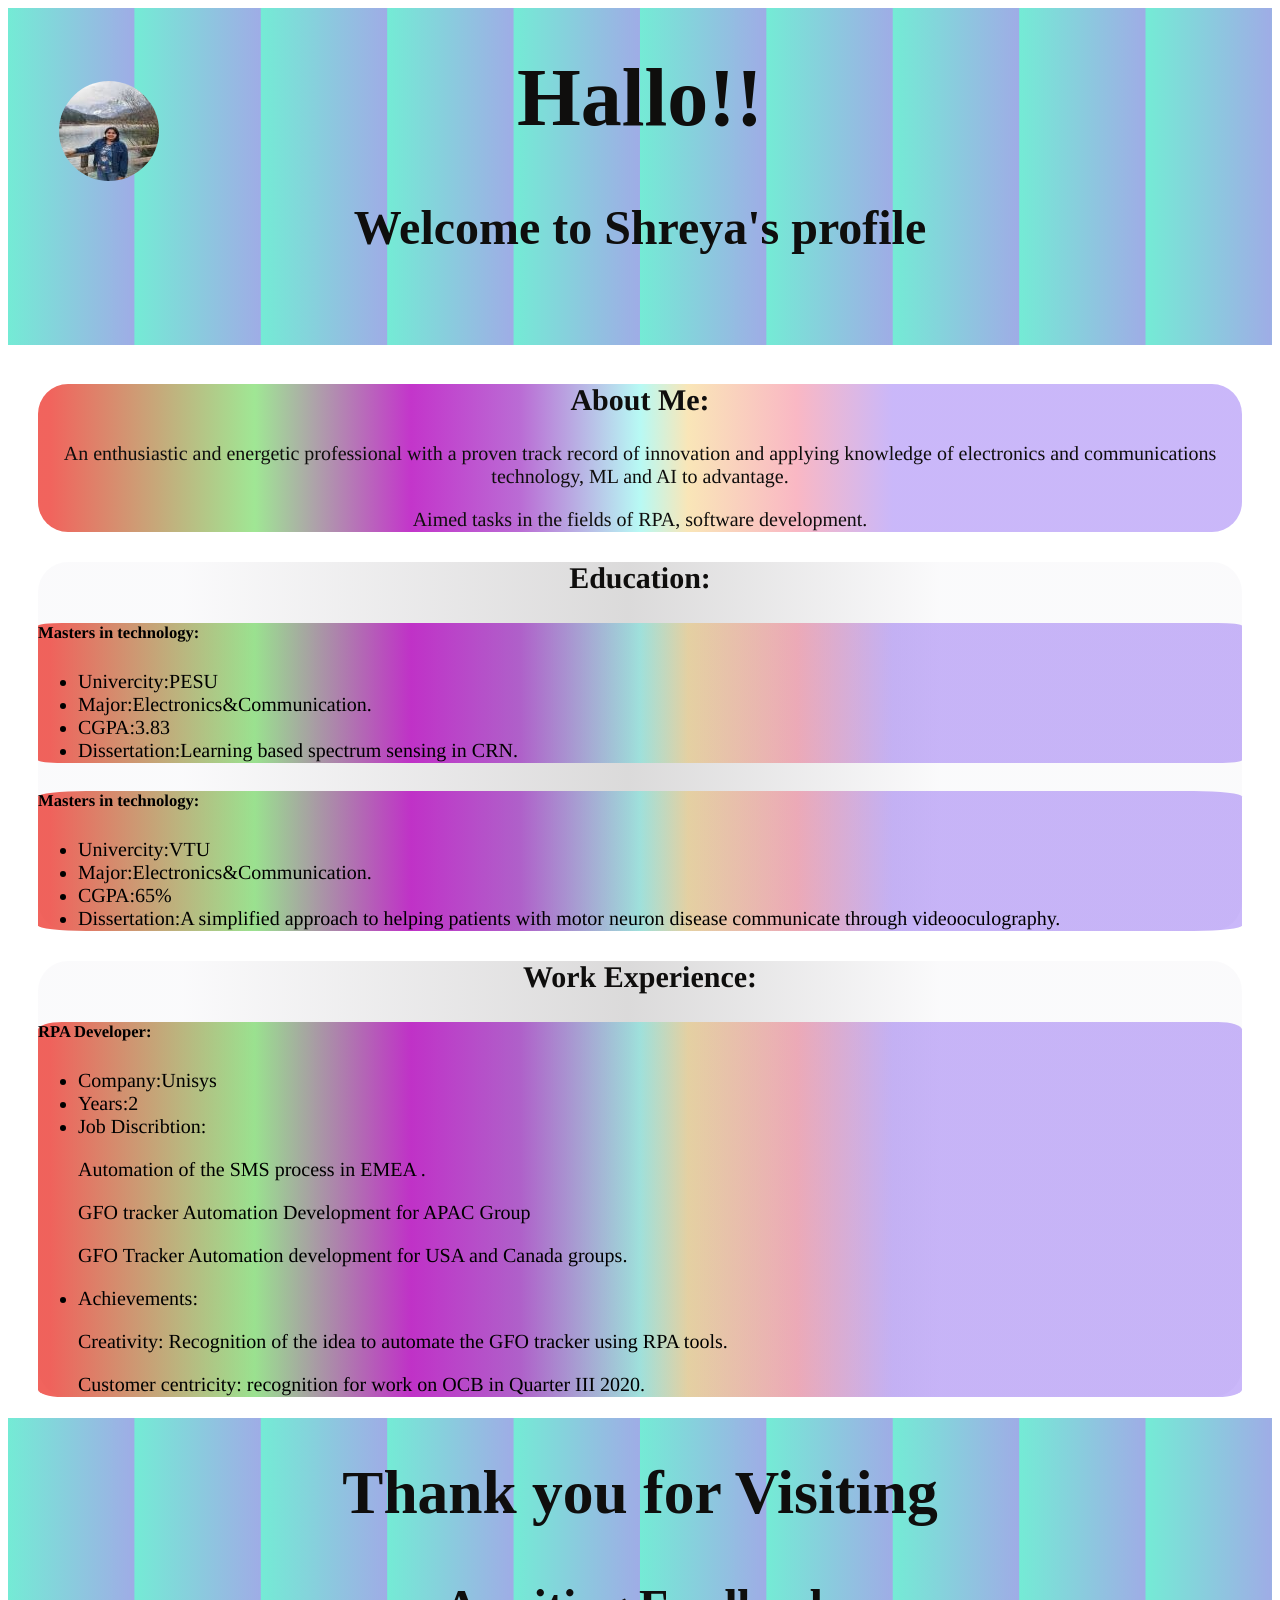
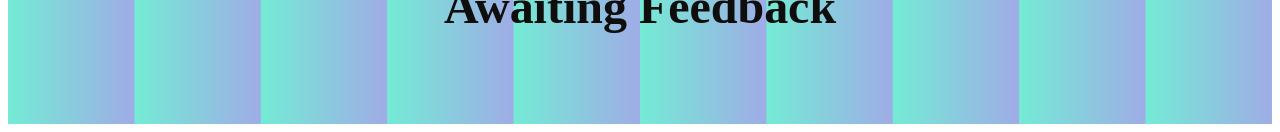
<file: profile.html>
<!DOCTYPE html>
<html lang="en">
<head>
    <meta charset="UTF-8">
    <meta http-equiv="X-UA-Compatible" content="IE=edge">
    <meta name="viewport" content="width=device-width, initial-scale=1.0">
    <title>Portfolio</title>
    <link rel="stylesheet" href="profile.css">
</head>
<body>
    <div class="bck_img">
       <div class="profile_img">
        <img src="profile.jpg" alt="profile_photo">
       </div>
       <div class="hallo">
        <h1>Hallo!!</h1>
        <h3>Welcome to Shreya's profile</h3>
       </div>

    </div>
       <div class="intro">
        <h2>About Me:</h2>
        <div class="intro_overlay"></div>
        <p>An enthusiastic and energetic professional with a proven track record of
            innovation and applying knowledge of electronics and communications
            technology, ML and AI to advantage.</p>
        <p>Aimed tasks in the fields of RPA, software development.</p>
    
    </div>
</div>
<div class="education">
 <h2>Education:</h2>
 <div class="mtech"><h5>Masters in technology:</h5>
    <div class="mtech_overlay"></div>
 <ul>
    <li>Univercity:PESU</li>
    <li>Major:Electronics&Communication.</li>
    <li>CGPA:3.83</li>
    <li>Dissertation:Learning based spectrum sensing in CRN.</p></li>
    </ul>
</div>
 <div class="btech"><h5>Masters in technology:</h5>
    <div class="btech_overlay"></div>
    <ul>
        <li>Univercity:VTU</li>
        <li>Major:Electronics&Communication.</li>
        <li>CGPA:65%</li>
        <li>Dissertation:A simplified approach to helping patients with motor neuron disease communicate through videooculography. </li>
    </ul>
</div>
</div>
<div class="work">
 <h2>Work Experience:</h2>
 <div class="unisys"><h5>RPA Developer:</h5>
    <div class="unisys_overlay"></div>
        <ul>
                <li>Company:Unisys</li>
                 <li>Years:2</li>
                 <li>Job Discribtion:
                    <p>Automation of the SMS process in EMEA .</p>
                    <p>GFO tracker Automation Development for APAC Group</p>
                    <p>GFO Tracker Automation development for USA and Canada groups.</p>
                 </li>
                 <li>Achievements:<p>Creativity: Recognition of the idea to automate the GFO tracker using
                    RPA tools.</p><p>Customer centricity: recognition for work on OCB in Quarter III 2020. </p></li>
            </ul>
     </div>
</div>
</div>
<div class="bck_img">
    <div class="hallo">
     <h2>Thank you for Visiting</h2>
     <h3>Awaiting Feedback</h3>
    </div>
</div>
</body>
</html>
</file>
<file: profile.css>
.bck_img{
    background-image: linear-gradient(to right, #74ebd5 0%, #9face6 100%);
    background-size:10%;
    text-align: center;
    margin-left: 0%;
    margin-right: 0%;
    padding: 5px;
    font-family: "Amazon Ember",Arial,sans-serif;
}
.profile_img{

        position: absolute;
        top: 9vh;
        left: 59px;
        right: 3px;
        width: 100px;
        height: 100px;
        border-radius: 188px;
        overflow: hidden;
        border-color: black;
        transition: box-shadow 0.3s;
        bottom: 120vh;

}
.hallo{

        font-size: 41px;
        color: #0f0e0d;
        position:relative;
        font-family: 'Lucida Sans', 'Lucida Sans Regular', 'Lucida Grande', 'Lucida Sans Unicode';
        text-align: center;
        bottom: 3vh;
        padding: 10px;
    

}
.bck_img:hover .hallo{
    transform:translateX(-40px);
    transition: transform 0.3s opacity 0.2s;
    box-shadow: 20px 10px 40px -4px rgb(0 0 0 / 95%);
}
.bck_img:hover .profile_img{
    transform:translateX(300px);
    transition: transform 0.3s opacity 0.2s;
    box-shadow: 20px 10px 40px -4px rgb(0 0 0 / 95%);
}
.intro{
    font-size:20px;
    text-rendering: geometricPrecision;
    color:#0f0e0d;
    position: relative;
    font-family:'Lucida Sans', 'Lucida Sans Regular', 'Lucida Grande', 'Lucida Sans Unicode';
    text-align:center;
    bottom:-1vh;
    margin: 30px;
    border-radius: 30px;
    background: linear-gradient(90deg, rgba(234,22,12,0.667571252133666) 1%, rgba(38,200,12,0.43787937538296573) 18%, rgba(183,12,192,0.832837358576243) 31%, rgba(142,12,185,0.605946602273722) 40%, rgba(12,236,218,0.2950222325258228) 50%, rgba(236,169,12,0.2950222325258228) 54%, rgba(236,12,55,0.2950222325258228) 63%, rgba(75,12,236,0.2950222325258228) 71%);
    /* background: linear-gradient(90deg, rgba(40,200,101,0.43787937538296573) 1%, rgba(1,11,1,0.2950222325258228) 50%);background: linear-gradient(90deg, rgba(13,234,12,0.9420810560552346) 1%, rgba(236,169,12,0.2950222325258228) 50%); */
}

.intro:hover {
    transform:translateY(-30px);
    transition: transform 0.3s opacity 0.2s;
    box-shadow: 20px 10px 40px -4px rgb(0 0 0 / 95%);

}
.intro_overlay{
    background: rgb(0, 0, 0);
    background: linear-gradient(0deg, rgba(20, 18, 18, 0.002) 0%, rgba(0, 0, 0, 0) 40%);
    transform: translateX(3px);
    transition: transform 4s;

}
.education{
    font-size:20px;
    text-rendering: geometricPrecision;
    color:#0f0e0d;
    position: relative;
    font-family:'Lucida Sans', 'Lucida Sans Regular', 'Lucida Grande', 'Lucida Sans Unicode';
    text-align:center;
    bottom:-1vh;
    align-items:baseline;
    margin: 30px;
    border-radius: 30px;
    background: linear-gradient(90deg, rgba(239,238,243,0.2950222325258228) 12%, rgba(6,0,1,0.1465628487723214) 49%, rgba(239,238,243,0.2950222325258228) 75%);

}

.education_overlay{
    background: rgb(0, 0, 0);
    background: linear-gradient(0deg, rgba(20, 18, 18, 0.002) 0%, rgba(0, 0, 0, 0) 40%);
    transform: translateX(3px);
    transition: transform 4s;

}
.work{
    font-size:20px;
    text-rendering: geometricPrecision;
    color:#0f0e0d;
    position: relative;
    font-family:'Lucida Sans', 'Lucida Sans Regular', 'Lucida Grande', 'Lucida Sans Unicode';
    text-align:center;
    bottom:-1vh;
    margin: 30px;
    border-radius: 30px;
    background: linear-gradient(90deg, rgba(239,238,243,0.2950222325258228) 12%, rgba(6,0,1,0.1465628487723214) 49%, rgba(239,238,243,0.2950222325258228) 75%);
}

.work:hover {
    transform:translateY(-30px);
    transition: transform 0.3s opacity 0.2s;
    box-shadow: 20px 10px 40px -4px rgb(0 0 0 / 95%);

}
.work_overlay{
    background: rgb(0, 0, 0);
    background: linear-gradient(0deg, rgba(20, 18, 18, 0.002) 0%, rgba(0, 0, 0, 0) 40%);
    transform: translateX(3px);
    transition: transform 4s;

}
.unisys{
    color:black;
    text-overflow: ellipsis;
    text-align: left;
    border-radius: 2%;
    background: linear-gradient(90deg, rgba(234,22,12,0.667571252133666) 1%, rgba(38,200,12,0.43787937538296573) 18%, rgba(183,12,192,0.832837358576243) 31%, rgba(142,12,185,0.605946602273722) 40%, rgba(12,236,218,0.2950222325258228) 50%, rgba(236,169,12,0.2950222325258228) 54%, rgba(236,12,55,0.2950222325258228) 63%, rgba(75,12,236,0.2950222325258228) 71%);
    /* background: radial-gradient(circle, rgba(63,94,251,1) 0%, rgba(252,70,107,0.3874592073157388) 80%);  */
}
.mtech{
    color:black;
    text-overflow: ellipsis;
    text-align: left;
    border-radius: 2%;
    background: linear-gradient(90deg, rgba(234,22,12,0.667571252133666) 1%, rgba(38,200,12,0.43787937538296573) 18%, rgba(183,12,192,0.832837358576243) 31%, rgba(142,12,185,0.605946602273722) 40%, rgba(12,236,218,0.2950222325258228) 50%, rgba(236,169,12,0.2950222325258228) 54%, rgba(236,12,55,0.2950222325258228) 63%, rgba(75,12,236,0.2950222325258228) 71%);
    /* background: radial-gradient(circle, rgba(63,94,251,1) 0%, rgba(252,70,107,0.3874592073157388) 80%);  */
}
.btech{
    color: black;
    text-overflow: ellipsis;
    border-radius:4%;
    text-align: left;
    background: linear-gradient(90deg, rgba(234,22,12,0.667571252133666) 1%, rgba(38,200,12,0.43787937538296573) 18%, rgba(183,12,192,0.832837358576243) 31%, rgba(142,12,185,0.605946602273722) 40%, rgba(12,236,218,0.2950222325258228) 50%, rgba(236,169,12,0.2950222325258228) 54%, rgba(236,12,55,0.2950222325258228) 63%, rgba(75,12,236,0.2950222325258228) 71%);
    /* background: linear-gradient(90deg, rgba(131,58,180,1) 0%, rgba(253,29,29,0.16336957146139708) 50%, rgba(252,176,69,1) 100%); */
}
.mtech:hover {
    transform:translateY(-30px);
    transition: transform 0.3s opacity 0.2s;
    box-shadow: 20px 10px 40px -4px rgb(0 0 0 / 95%);

}
.btech:hover {
    transform:translateY(-30px);
    transition: transform 0.3s opacity 0.2s;
    box-shadow: 20px 10px 40px -4px rgba(249, 245, 245, 0.95);

}
.mtech_overlay{
    background: rgb(0, 0, 0);
    background: linear-gradient(0deg, rgba(20, 18, 18, 0.002) 0%, rgba(0, 0, 0, 0) 40%);
    transform: translateX(3px);
    transition: transform 4s;

}
.btech_overlay{
    background: rgb(228, 222, 222);
    /* background: linear-gradient(0deg, rgba(20, 18, 18, 0.002) 0%, rgba(0, 0, 0, 0) 40%); */
    transform: translateX(3px);
    transition: transform 4s;

}
</file>
